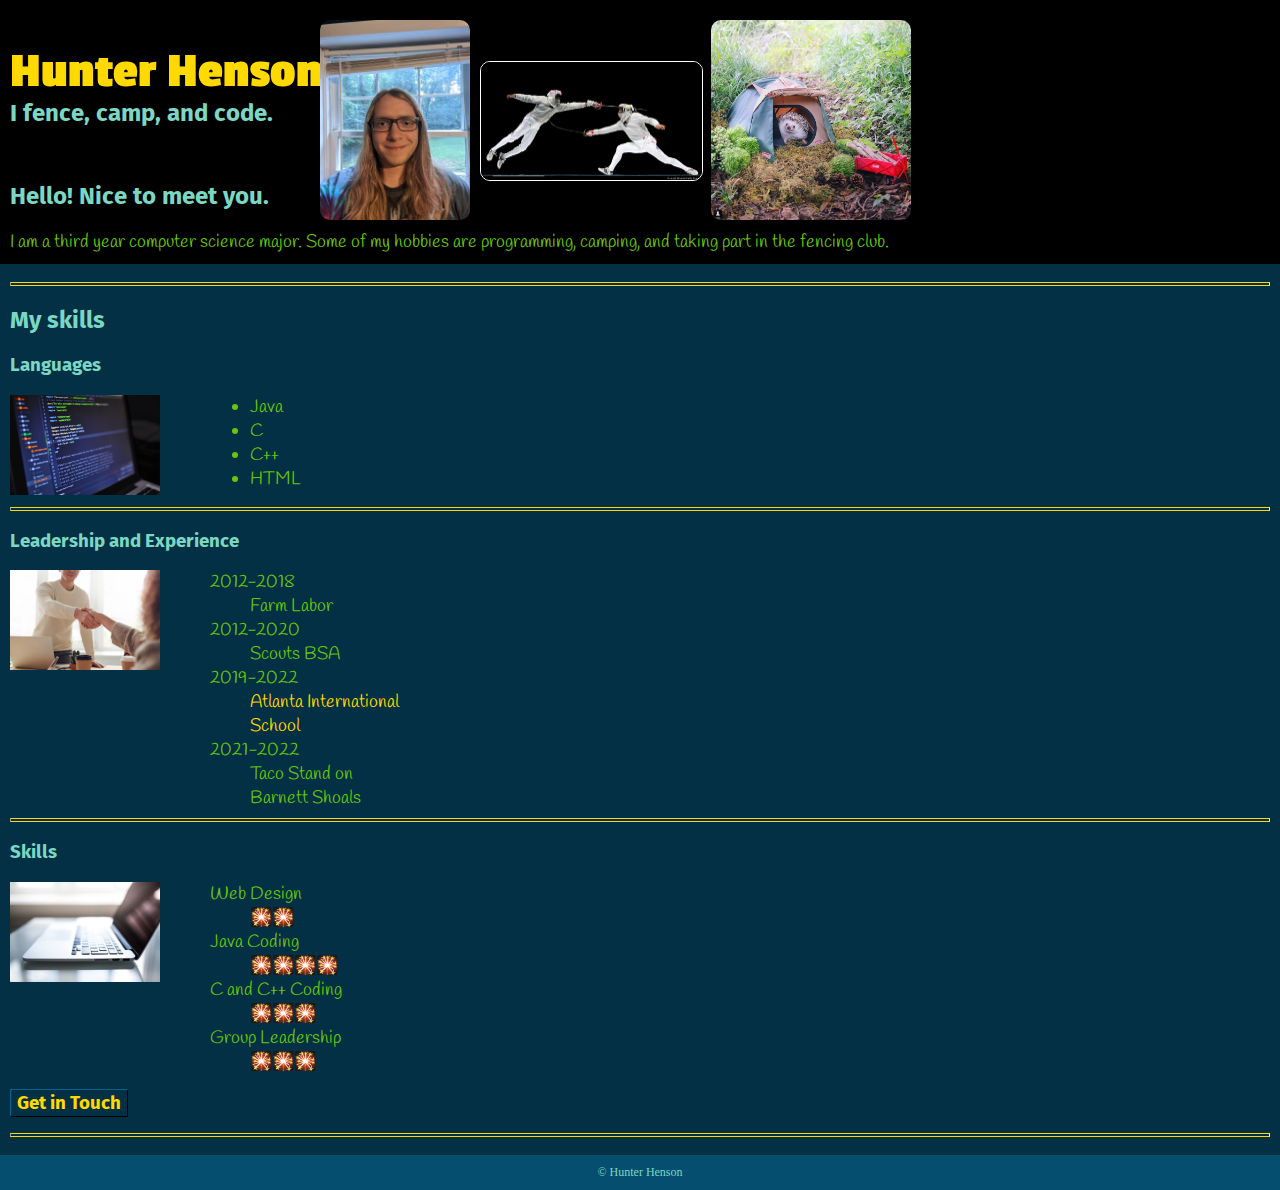
<file: index.html>
<!DOCTYPE html>
<html lang="en">
<head>
    <meta charset="UTF-8">
    <meta http-equiv="X-UA-Compatible" content="IE=edge">
    <meta name="viewport" content="width=device-width, initial-scale=1.0">
    <title>Hunter Henson</title>
    <link rel="stylesheet" href="./css/style.css">
    <link rel="stylesheet" href="https://fonts.googleapis.com/css?family=Handlee">
    <link rel="stylesheet" href="https://fonts.googleapis.com/css?family=Passion One">
    <link rel="stylesheet" href="https://fonts.googleapis.com/css?family=Fira Sans">
</head>
<body>
    <div class="head">
        <h1>Hunter Henson</h1>
        <h2>I fence, camp, and code.</h2>
        <img class="img1" src="images/headshot.jpg" alt="A picture of me from the shoulders up" width="150" height="200">
        <img class="img2" src="images/fencing.jpg" alt="Two olympic fencers fighting" width="221" height="118">
        <img class="img3" src="images/camping.jpg" alt="A hedgehog in a tent" width="200" height="200">
        <br>
        <br>
        <h2>Hello! Nice to meet you.</h2>
        <p>I am a third year computer science major. Some of my hobbies are programming, camping, and taking part in the fencing club.</p>   
    </div>
    <div class="information">
        <hr>
        <h2>My skills</h2>
        <h3>Languages</h3>
        <div class="img"><img src="images/langs.jpg" alt="A computer displaying code" width="150" height="100"></div>
        <div class="list">
            <ul>
                <li>Java</li>
                <li>C</li>
                <li>C++</li>
                <li>HTML</li>
            </ul>
        </div>
        <br>
        <hr>
        <h3>Leadership and Experience</h3>
        <div class="img"><img src="images/jobs.jpg" alt="Two people shaking hands, finishing an interview" width="150" height="100"></div>
        <div class="list">
            <dl>
             <dt>2012-2018</dt>
                <dd>Farm Labor</dd>
                <dt>2012-2020</dt>
                <dd>Scouts BSA</dd>
                <dt>2019-2022</dt>
                <dd> <a href="https://www.aischool.org/">Atlanta International School</a> </dd>
                <dt>2021-2022</dt>
                <dd>Taco Stand on Barnett Shoals</dd>
            </dl>
        </div>
        <br>
        <hr>
        <h3>Skills</h3>
        <div class="img"><img src="images/skill.jpg" alt="A side shot of a macbook pro" width="150" height="100"></div>
        <div class="list">
            <dl>
                <dt>Web Design</dt>
                <dd>🎇🎇</dd>
                <dt>Java Coding</dt>
                <dd>🎇🎇🎇🎇</dd>
                <dt>C and C++ Coding</dt>
                <dd>🎇🎇🎇</dd>
                <dt>Group Leadership</dt>
                <dd>🎇🎇🎇</dd>
            </dl>
        </div>
        <br>
        <h3><a class="contact" href="contact.html">Get in Touch</a></h3>
        <hr>
    </div>
    <div class="foot">
        &copy; Hunter Henson
    </div>
</body>
</html>
</file>
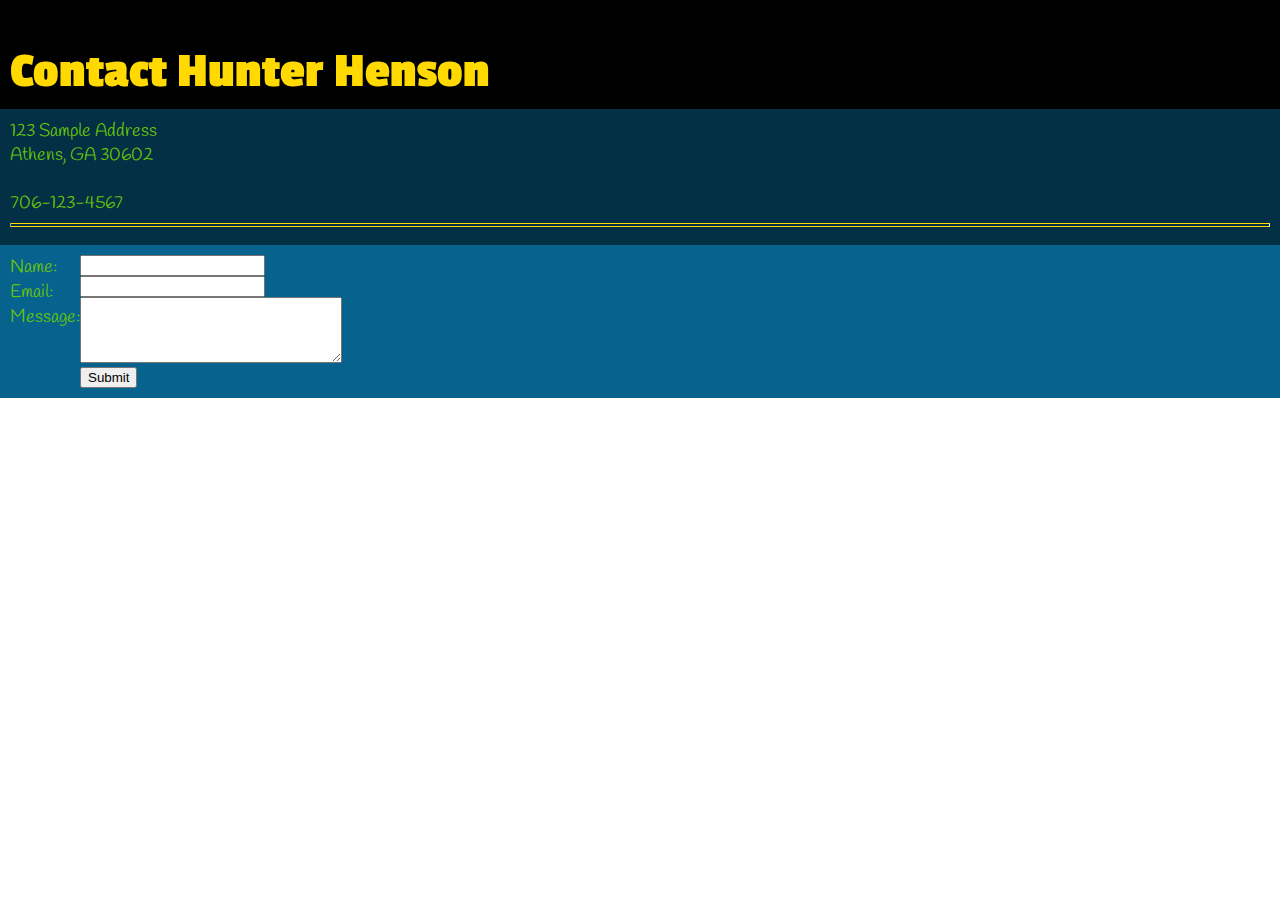
<file: contact.html>
<!DOCTYPE html>
<html lang="en">
<head>
    <meta charset="UTF-8">
    <meta http-equiv="X-UA-Compatible" content="IE=edge">
    <meta name="viewport" content="width=device-width, initial-scale=1.0">
    <title>Contact Hunter Henson</title>
    <link rel="stylesheet" href="./css/style.css">
    <link rel="stylesheet" href="https://fonts.googleapis.com/css?family=Handlee">
    <link rel="stylesheet" href="https://fonts.googleapis.com/css?family=Passion One">
    <link rel="stylesheet" href="https://fonts.googleapis.com/css?family=Fira Sans">
</head>
<body>
    <div class="head">
        <h1>Contact Hunter Henson</h1>
    </div>
    <div class="information">
        <p>
            123 Sample Address
            <br>
            Athens, GA 30602
            <br><br>
            706-123-4567
        </p>
        <hr>
    </div>
    <div class="contactform">
    <form action="mailto:hunter.henson@uga.edu" method="post">
        <div class="label">
            <p>
                Name:
                <br>
                Email:
                <br>
                Message:
                <br>
            </p>
        </div>
        <div class="list">
        <input type="text" name="Name">
        <br>
        <input type="email" name="email">
        <br>
        <Textarea cols="30" rows="4" name="message"></Textarea>
        <br>
        <input type="submit" value="Submit">
        </div>
    </form>
    <br>
    </div>
</body>
</html>
</file>
<file: css/style.css>
body {
    margin: 0px;
    padding: 0px;
}

h1 {
    font-family: Passion One;
    font-size: 50px;
    color: #ffd900;
}

h2, h3, h4, h5, h6 {
    font-family: Fira Sans;
    color: #7cd7c2;
}

p, dl, ul {
    margin: 0px;
    font-family: Handlee;
    font-size: 18px;
    color: #67c50a;
}

a {
    text-decoration: none;
    color: #ffd900;
}

a:hover {
    text-decoration: underline;
    color: #7cd7c2;
}

hr {
    padding: 1px;
    border-top: 1px solid #ffd900;
    border-bottom: 1px solid #ffd900;
}

br {
    clear: both;
}

.head, .information, .foot, .contactform {
    margin: 0px;
    padding: 10px;
}

.head {
    background-color: #000000;
}

.head h1 {
    margin-bottom: 0px;
    padding-bottom: 0px;
}

.head h2 {
    margin-top: 0px;
    padding-top: 0px;
}

.information {
    background-color: #033044;
}

.foot {
    background-color: #054e6f;
    font-size: 12px;
    color: #7cd7c2;
    text-align: center;
}

.contactform {
    background-color: #07638d;
}

.contact {
    text-decoration: none;
    background-color: #033044;
    color: #ffd900;
    padding: 2px 6px;
    border-top: 1px solid #07638d;
    border-right: 1px solid #000000;
    border-bottom: 1px solid #000000;
    border-left: 1px solid #07638d;
}

.img1 {
    position: absolute;
    top: 20px;
    left: 320px;
    border-radius: 10px;
}

.img2 {
    position: absolute;
    top: 61px;
    left: 480px;
    border: 1px solid #ffffff;
    border-radius: 10px;
}

.img3 {
    position: absolute;
    top: 20px;
    left: 711px;
    border-radius: 10px;
}

.img, .list {
    width: 200px;
    float: left;
}

.label {
    line-height: 1.4;
    width: 70px;
    float: left;
}
</file>
